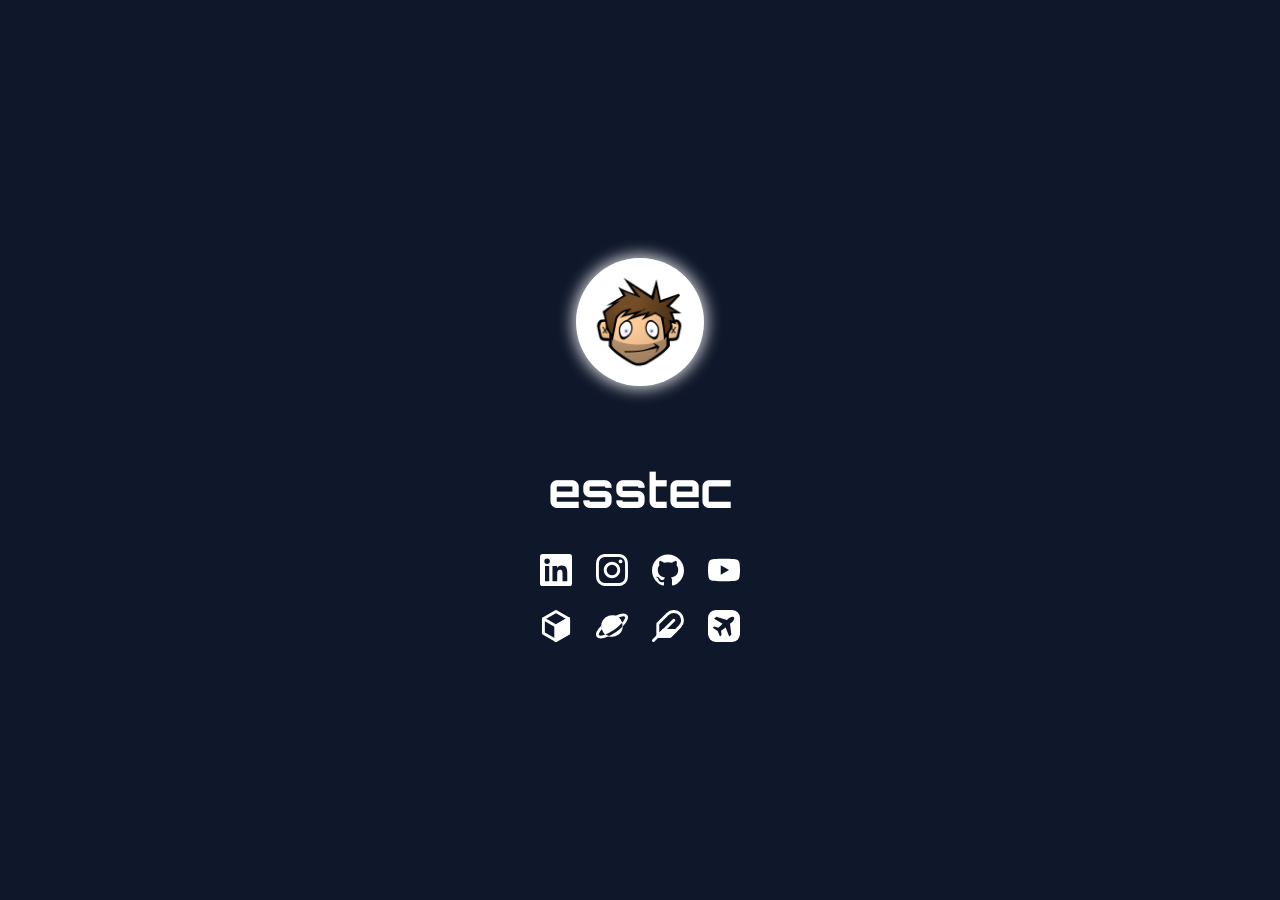
<file: index.html>
<!DOCTYPE html>
<html lang="en">
  <head>
    <!-- Document metadata -->
    <meta charset="UTF-8" />
    <meta name="viewport" content="width=device-width, initial-scale=1.0" />
    <meta name="description" content="Personal placeholder page with social links" />
    <meta name="theme-color" content="#0f172a" />

    <!-- Title -->
    <title>esstec</title>

    <!-- Open Graph Meta Tags -->
    <meta property="og:title" content="esstec" />
    <meta property="og:description" content="Personal placeholder page with links to GitHub, Instagram, LinkedIn, and YouTube." />
    <meta property="og:type" content="website" />
    <meta property="og:url" content="https://esstec.ca" />
    <meta property="og:image" content="https://esstec.ca/assets/og-avatar.png" />
    <meta property="og:image:type" content="image/png" />
    <meta property="og:image:width" content="800" />
    <meta property="og:image:height" content="418" />
    <meta property="og:image:alt" content="Stylized avatar for esstec site" />

    <!-- Twitter Card (used by other services too) -->
    <meta name="twitter:card" content="summary" />
    <meta name="twitter:title" content="esstec" />
    <meta name="twitter:description" content="Personal placeholder with social links." />
    <meta name="twitter:image" content="https://esstec.ca/assets/og-avatar.png" />

    <!-- Preconnects (prioritize early connections) -->
    <link rel="preconnect" href="https://fonts.googleapis.com" />
    <link rel="preconnect" href="https://fonts.gstatic.com" crossorigin />

    <!-- Fonts and CSS -->
    <link href="https://fonts.googleapis.com/css2?family=Orbitron&display=swap" rel="stylesheet" />
    <link href="assets/site.css" rel="stylesheet" />

    <!-- Icons and PWA assets -->
    <link rel="apple-touch-icon" sizes="180x180" href="assets/apple-touch-icon.png" />
    <link rel="icon" type="image/png" sizes="32x32" href="assets/favicon-32x32.png" />
    <link rel="icon" type="image/png" sizes="16x16" href="assets/favicon-16x16.png" />
    <link rel="shortcut icon" href="assets/favicon.ico" />
    <link rel="manifest" href="assets/site.webmanifest" />
  </head>
  <body>
    <header>
      <div id="avatar-container">
        <img src="assets/avatarbig.png" alt="esstec avatar" width="96" height="96" />
      </div>
      <h1>esstec</h1>
    </header>
    <main>
      <div class="social-links">
        <a href="https://www.linkedin.com/in/swilley" title="LinkedIn" target="_blank" aria-label="LinkedIn Profile" rel="noopener noreferrer">
          <svg viewBox="0 0 24 24" xmlns="http://www.w3.org/2000/svg" fill="currentColor" aria-hidden="true" focusable="false">
            <path d="M20.447 20.452h-3.554v-5.569c0-1.328-.027-3.037-1.849-3.037-1.851 0-2.134 1.445-2.134 2.939v5.667H9.356V9h3.414v1.561h.049c.476-.897 1.637-1.848 3.369-1.848 3.602 0 4.268 2.369 4.268 5.452v6.287zM5.337 7.433a2.062 2.062 0 1 1 0-4.125 2.062 2.062 0 0 1 0 4.125zM6.925 20.452H3.75V9h3.175v11.452zM22.225 0H1.771C.792 0 0 .774 0 1.729v20.542C0 23.226.792 24 1.771 24h20.451C23.2 24 24 23.226 24 22.271V1.729C24 .774 23.2 0 22.222 0z"/>
          </svg>
        </a>
        <a href="https://instagram.com/instaswilley/" title="Instagram" target="_blank" aria-label="Instagram Profile" rel="noopener noreferrer">
          <svg viewBox="0 0 24 24" xmlns="http://www.w3.org/2000/svg" fill="currentColor" aria-hidden="true" focusable="false">
            <path d="M7.0301.084c-1.2768.0602-2.1487.264-2.911.5634-.7888.3075-1.4575.72-2.1228 1.3877-.6652.6677-1.075 1.3368-1.3802 2.127-.2954.7638-.4956 1.6365-.552 2.914-.0564 1.2775-.0689 1.6882-.0626 4.947.0062 3.2586.0206 3.6671.0825 4.9473.061 1.2765.264 2.1482.5635 2.9107.308.7889.72 1.4573 1.388 2.1228.6679.6655 1.3365 1.0743 2.1285 1.38.7632.295 1.6361.4961 2.9134.552 1.2773.056 1.6884.069 4.9462.0627 3.2578-.0062 3.668-.0207 4.9478-.0814 1.28-.0607 2.147-.2652 2.9098-.5633.7889-.3086 1.4578-.72 2.1228-1.3881.665-.6682 1.0745-1.3378 1.3795-2.1284.2957-.7632.4966-1.636.552-2.9124.056-1.2809.0692-1.6898.063-4.948-.0063-3.2583-.021-3.6668-.0817-4.9465-.0607-1.2797-.264-2.1487-.5633-2.9117-.3084-.7889-.72-1.4568-1.3876-2.1228C21.2982 1.33 20.628.9208 19.8378.6165 19.074.321 18.2017.1197 16.9244.0645 15.6471.0093 15.236-.005 11.977.0014 8.718.0076 8.31.0215 7.0301.0839m.1402 21.6932c-1.17-.0509-1.8053-.2453-2.2287-.408-.5606-.216-.96-.4771-1.3819-.895-.422-.4178-.6811-.8186-.9-1.378-.1644-.4234-.3624-1.058-.4171-2.228-.0595-1.2645-.072-1.6442-.079-4.848-.007-3.2037.0053-3.583.0607-4.848.05-1.169.2456-1.805.408-2.2282.216-.5613.4762-.96.895-1.3816.4188-.4217.8184-.6814 1.3783-.9003.423-.1651 1.0575-.3614 2.227-.4171 1.2655-.06 1.6447-.072 4.848-.079 3.2033-.007 3.5835.005 4.8495.0608 1.169.0508 1.8053.2445 2.228.408.5608.216.96.4754 1.3816.895.4217.4194.6816.8176.9005 1.3787.1653.4217.3617 1.056.4169 2.2263.0602 1.2655.0739 1.645.0796 4.848.0058 3.203-.0055 3.5834-.061 4.848-.051 1.17-.245 1.8055-.408 2.2294-.216.5604-.4763.96-.8954 1.3814-.419.4215-.8181.6811-1.3783.9-.4224.1649-1.0577.3617-2.2262.4174-1.2656.0595-1.6448.072-4.8493.079-3.2045.007-3.5825-.006-4.848-.0608M16.953 5.5864A1.44 1.44 0 1 0 18.39 4.144a1.44 1.44 0 0 0-1.437 1.4424M5.8385 12.012c.0067 3.4032 2.7706 6.1557 6.173 6.1493 3.4026-.0065 6.157-2.7701 6.1506-6.1733-.0065-3.4032-2.771-6.1565-6.174-6.1498-3.403.0067-6.156 2.771-6.1496 6.1738M8 12.0077a4 4 0 1 1 4.008 3.9921A3.9996 3.9996 0 0 1 8 12.0077"/>
          </svg>
        </a>
        <a href="https://github.com/stephenwilley" title="GitHub" target="_blank" aria-label="Github Profile" rel="noopener noreferrer">
          <svg viewBox="0 0 24 24" xmlns="http://www.w3.org/2000/svg" fill="currentColor" aria-hidden="true" focusable="false">
            <path d="M12 .297c-6.63 0-12 5.373-12 12 0 5.303 3.438 9.8 8.205 11.387.6.113.82-.258.82-.577 0-.285-.01-1.04-.015-2.04-3.338.724-4.042-1.61-4.042-1.61-.546-1.387-1.333-1.757-1.333-1.757-1.089-.745.084-.729.084-.729 1.205.084 1.84 1.236 1.84 1.236 1.07 1.835 2.809 1.305 3.495.998.108-.775.418-1.305.762-1.605-2.665-.3-5.466-1.335-5.466-5.93 0-1.31.467-2.38 1.236-3.22-.123-.303-.535-1.523.117-3.176 0 0 1.008-.322 3.3 1.23a11.5 11.5 0 0 1 3-.405c1.02.005 2.045.138 3 .405 2.29-1.552 3.296-1.23 3.296-1.23.653 1.653.241 2.873.118 3.176.77.84 1.233 1.91 1.233 3.22 0 4.61-2.805 5.625-5.475 5.92.43.372.823 1.102.823 2.222 0 1.606-.015 2.898-.015 3.293 0 .322.218.694.825.576C20.565 22.092 24 17.592 24 12.297c0-6.627-5.373-12-12-12"/>
          </svg>
        </a>
        <a href="https://youtube.com/@c3realkillers" title="YouTube" target="_blank" aria-label="YouTube Channel" rel="noopener noreferrer">
          <svg viewBox="0 0 24 24" xmlns="http://www.w3.org/2000/svg" fill="currentColor" aria-hidden="true" focusable="false">
            <path d="M23.498 6.186a2.998 2.998 0 0 0-2.112-2.118C19.526 3.5 12 3.5 12 3.5s-7.526 0-9.386.568a2.998 2.998 0 0 0-2.112 2.118A31.08 31.08 0 0 0 0 12a31.08 31.08 0 0 0 .502 5.814 2.998 2.998 0 0 0 2.112 2.118C4.474 20.5 12 20.5 12 20.5s7.526 0 9.386-.568a2.998 2.998 0 0 0 2.112-2.118A31.08 31.08 0 0 0 24 12a31.08 31.08 0 0 0-.502-5.814zM9.545 15.568V8.432L15.818 12l-6.273 3.568z"/>
          </svg>
        </a>
      </div>
      <div class="social-links project-links">
        <a href="https://stephenwilley.github.io/RustyVulkan/" title="RustyVulkan" target="_blank" aria-label="RustyVulkan" rel="noopener noreferrer">
          <svg viewBox="2.34 1 19.32 22" xmlns="http://www.w3.org/2000/svg" fill="none" stroke="currentColor" stroke-width="2" stroke-linecap="round" stroke-linejoin="round" aria-hidden="true" focusable="false">
            <path d="M12 2l8.66 5v10L12 22l-8.66-5V7z"/>
            <path d="M3.34 7 12 12l8.66-5"/>
            <path d="M12 12v10"/>
            <path d="M12 12l8.66-5v10L12 22z" fill="currentColor"/>
          </svg>
        </a>
        <a href="https://frontier.esstec.ca" title="Frontier: Elite 2 - Remade" target="_blank" aria-label="Frontier" rel="noopener noreferrer">
          <svg viewBox="0.91 3.38 22.18 17.24" xmlns="http://www.w3.org/2000/svg" fill="none" stroke="currentColor" stroke-width="2" stroke-linecap="round" stroke-linejoin="round" aria-hidden="true" focusable="false">
            <g transform="rotate(-35 12 12)">
              <mask id="saturn-ring-front" maskUnits="userSpaceOnUse" x="-12" y="-12" width="48" height="48">
                <rect x="-12" y="-12" width="48" height="48" fill="#fff" stroke="none"/>
                <path d="M5.27 15.31A12 4 0 0 0 18.73 15.31" stroke="#000"/>
              </mask>
              <mask id="saturn-outside-planet" maskUnits="userSpaceOnUse" x="-12" y="-12" width="48" height="48">
                <rect x="-12" y="-12" width="48" height="48" fill="#fff" stroke="none"/>
                <circle cx="12" cy="12" r="7.3" fill="#000" stroke="none"/>
              </mask>
              <ellipse cx="12" cy="12" rx="12" ry="4" mask="url(#saturn-outside-planet)"/>
              <circle cx="12" cy="12" r="7.5" fill="currentColor" stroke="none" mask="url(#saturn-ring-front)"/>
            </g>
          </svg>
        </a>
        <a href="relax.html" title="Time To Relax" target="_blank" aria-label="Still — a little time outside" rel="noopener noreferrer">
          <svg viewBox="1 1 22 22" xmlns="http://www.w3.org/2000/svg" fill="none" stroke="currentColor" stroke-width="2" stroke-linecap="round" stroke-linejoin="round" aria-hidden="true" focusable="false">
            <path d="M20.24 12.24a6 6 0 0 0-8.49-8.49L5 10.5V19h8.5z"/>
            <path d="M16 8 2 22"/>
            <path d="M17.5 15H9"/>
            <path d="M9 15h8.5l-4 4H5z" fill="currentColor"/>
          </svg>
        </a>
        <a href="https://simpletrack.esstec.ca" title="SimpleTrack Flight Tracker" target="_blank" aria-label="CuteTrack Flight Tracker" rel="noopener noreferrer">
          <svg viewBox="-34 -34 68 68" xmlns="http://www.w3.org/2000/svg" fill="none" aria-hidden="true" focusable="false">
            <mask id="cutetrack-plane-cutout" maskUnits="userSpaceOnUse" x="-34" y="-34" width="68" height="68">
              <rect x="-34" y="-34" width="68" height="68" rx="16" fill="#fff"/>
              <path d="M0-26q7 2 6 18L29 7v7L6 6 5 20l9 6v5L0 27l-14 4v-5l9-6-1-14-23 8V7L-6-8Q-7-24 0-26Z" fill="#000" transform="translate(4.2 -4.3) rotate(50) scale(.86)"/>
            </mask>
            <rect x="-34" y="-34" width="68" height="68" rx="16" fill="currentColor" mask="url(#cutetrack-plane-cutout)"/>
          </svg>
        </a>
      </div>
    </main>
    <script src="assets/coin.js" defer></script>
  </body>
</html>
</file>
<file: assets/site.css>
/* Edited directly; no CSS build step is needed. */
:root {
  color-scheme: dark;
  --background: #0f172a;
  --foreground: #fff;
  --accent: #38bdf8;
}

*,
*::before,
*::after {
  box-sizing: border-box;
}

html {
  font-family: ui-sans-serif, system-ui, sans-serif;
  line-height: 1.5;
  -webkit-text-size-adjust: 100%;
}

body {
  display: flex;
  flex-direction: column;
  align-items: center;
  justify-content: center;
  min-height: 100vh;
  margin: 0;
  padding: 0 1rem;
  background: var(--background);
  color: var(--foreground);
  text-align: center;
}

img,
canvas,
svg {
  display: block;
  vertical-align: middle;
}

/* Keep the static avatar available when animation is disabled or fails. */
#avatar-container {
  display: flex;
  align-items: center;
  justify-content: center;
  width: 8rem;
  height: 8rem;
  margin: 0 auto 5rem;
  border-radius: 50%;
  background: #fff;
  box-shadow: 0 0 15px 3px #fffc;
}

#avatar-container img {
  width: 6rem;
  height: 6rem;
  border-radius: 50%;
}

#avatar-container.is-animated {
  border-radius: 0;
  background: transparent;
  box-shadow: none;
}

h1 {
  margin: 0 0 2.5rem;
  font-family: Orbitron, sans-serif;
  font-size: 3rem;
  font-weight: 700;
  line-height: 1;
}

/* Preserve keyboard focus and limit hover effects to capable devices. */
.social-links {
  display: flex;
  flex-wrap: wrap;
  justify-content: center;
  gap: 1.5rem;
}

.project-links {
  margin-top: 1.5rem;
}

.social-links a {
  color: inherit;
  text-decoration: none;
  transition: color 150ms cubic-bezier(0.4, 0, 0.2, 1);
}

.social-links svg {
  width: 2rem;
  height: 2rem;
}

.social-links a:focus-visible {
  color: var(--accent);
  outline: 2px solid var(--accent);
  outline-offset: 5px;
}

@media (hover: hover) and (pointer: fine) {
  .social-links a:hover {
    color: var(--accent);
  }
}

@media (prefers-reduced-motion: reduce) {
  .social-links a {
    transition: none;
  }
}
</file>
